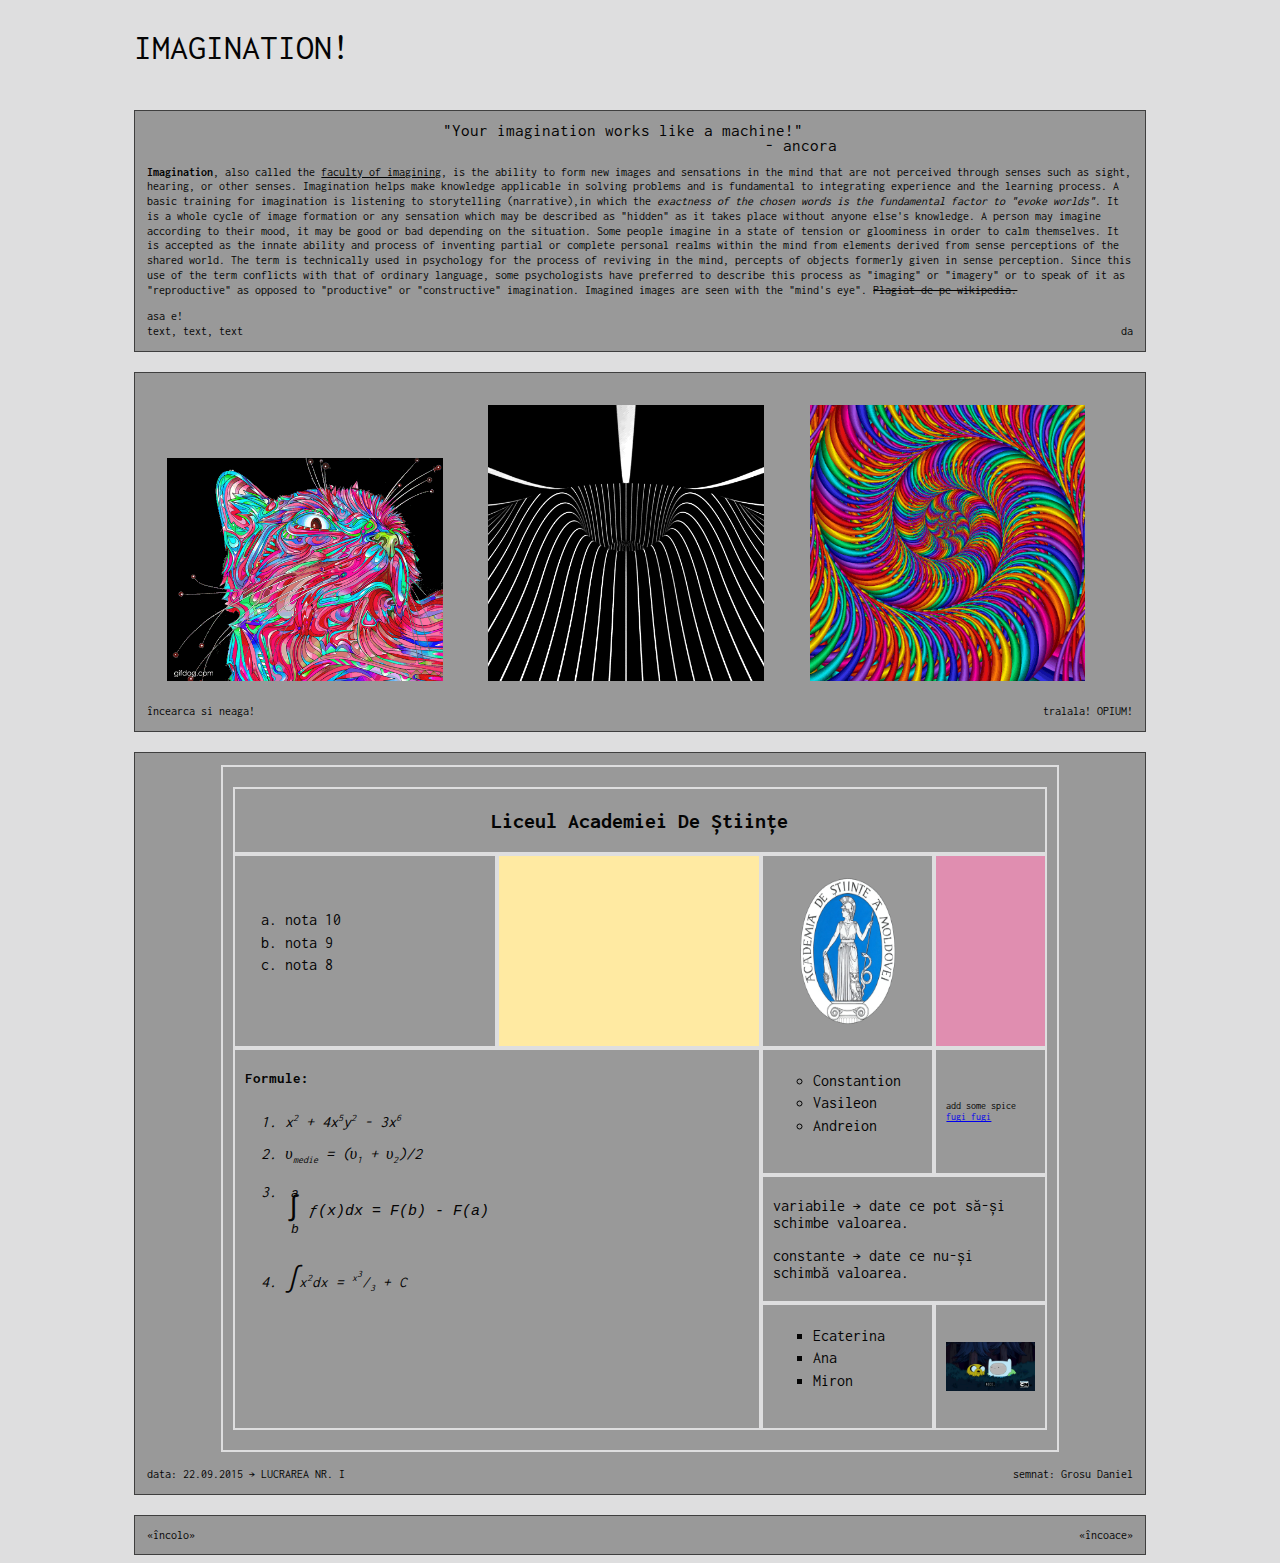
<file: lucrare1/index.html>
<html>
	<head>
		<!-- include files -->
		<meta http-equiv="Content-type" content="text/html; charset=UTF-8"/>
		<link href='https://fonts.googleapis.com/css?family=Inconsolata' rel='stylesheet' type='text/css'>
		<script src="./script.js"></script>
		<link rel="stylesheet" type="text/css" href="style.css">
		<script src="http://code.jquery.com/jquery-1.11.3.min.js"></script>
	</head>

	<body>
		<div id="wrapper">
			<div id="title">
				IMAGINATION!
			</div>
			<div id="content">
			
				<div class="poststyle">
					<div class="quote">"Your imagination works like a machine!"<div style="widht:100%; text-align:right;"> - ancora</div></div>
					<p >
					<b>Imagination</b>, also called the <u>faculty of imagining</u>, is the ability to form new images and sensations in the mind that are not perceived through senses such as sight, hearing, or other senses. Imagination helps make knowledge applicable in solving problems and is fundamental to integrating experience and the learning process. A basic training for imagination is listening to storytelling (narrative),in which the <i>exactness of the chosen words is the fundamental factor to "evoke worlds"</i>. It is a whole cycle of image formation or any sensation which may be described as "hidden" as it takes place without anyone else's knowledge. A person may imagine according to their mood, it may be good or bad depending on the situation. Some people imagine in a state of tension or gloominess in order to calm themselves. It is accepted as the innate ability and process of inventing partial or complete personal realms within the mind from elements derived from sense perceptions of the shared world. The term is technically used in psychology for the process of reviving in the mind, percepts of objects formerly given in sense perception. Since this use of the term conflicts with that of ordinary language, some psychologists have preferred to describe this process as "imaging" or "imagery" or to speak of it as "reproductive" as opposed to "productive" or "constructive" imagination. Imagined images are seen with the "mind's eye". <strike>Plagiat de pe wikipedia.</strike>
					</p>
					<div style="margin-top:12px">asa e!</div>
					<div class="comments">
						<span class="left">text, text, text</span>
						<span class="right">da</span>
					</div>
				</div>
				
				<div class="poststyle">
					<div class="box-image">
						<img src="./img/giph1.gif">
						<img src="./img/giph2.gif">
						<img src="./img/giph3.gif">
					</div>
					<div class="comments">
						<span class="left">încearca si neaga!</span>
						<span class="right">tralala! OPIUM!</span>
					</div>
				</div>
				
				<div class="poststyle" align="center">
					
					<table style="width:85%;" class="lucrare-table" border="1" cellspacing="0px"> 
						<tr>
							<td style="text-align:center" colspan="4">
								<div style="text-align:center; font-size:22; font-weight:bold;">Liceul Academiei De Științe</div>
							</td>
						</tr>
						<tr class="first-row">
							<td>
								<ol style="list-style-type: lower-alpha;">
								  <li>nota 10</li>
								  <li>nota 9</li>
								  <li>nota 8</li>
								</ol>
							</td>
							<td style="background-color:#FFEAA2;" id="yellow-cell">
							</td>
							<td style="text-align:center; "><img src="./img/background-cell.png" width="100px" height="150px"></td>
							<td style="background-color:#E08EB0;" id="pink-cell">
							</td>
						</tr>
						<tr>
							<td rowspan="3" colspan="2" style="vertical-align:top">
								<div style="font-size:15; font-weight:bold;">Formule:</div>
								<ul style="list-style-type:decimal; line-height:2em; font-style:italic; width:50%;">
									<li>x<sup>2</sup> + 4x<sup>5</sup>y<sup>2</sup> - 3x<sup>6</sup></li>
									<li>&upsilon;<sub>medie</sub> = (&upsilon;<sub>1</sub> + &upsilon;<sub>2</sub>)/2</li>
									<li>
										<pre style="margin:0; line-height:18px; letter-spacing:-2px;">
 a
<span style="font-size: 28px;line-height: 0px;">&int;</span><span style="font-size:15px;letter-spacing:0px;"> &fnof;(x)dx = F(b) - F(a)</span>
 b
										</pre>
									</li>
									<li>
										<span style="font-size: 28px;line-height: 0px;">&int;</span><span style="font-size:15px;">x<sup>2</sup>dx = <sup>x<sup>3</sup></sup>&frasl;<sub>3</sub> + C</span>
									</li>
								</ul>
							</td>
							<td>
								<ol style="list-style-type: circle;">
								  <li>Constantion</li>
								  <li>Vasileon</li>
								  <li>Andreion</li>
								</ol>
							</td>
							<td>
								<span style="font-size:10px; cursor: crosshair">
									<a id="add_spice2">add some spice</a>
								<a href="http://dissonare.tumblr.com">fugi fugi</a>
								</span>
							</td>
						</tr>
						<tr>
							<td colspan="2">
								<p>variabile &rarr; date ce pot să-și schimbe valoarea.</p>
								<p>constante &rarr; date ce nu-și schimbă valoarea.</p>
							</td>
						</tr>
						<tr>
							<td>
								<ol style="list-style-type: square;">
								  <li>Ecaterina</li>
								  <li>Ana</li>
								  <li>Miron</li>
								</ol>
							</td>
							<td>
								<img src="./img/giphy4.gif" width="100%" height="51%">
							</td>
						</tr>
					</table>
					<br />
					<div class="comments">
						<span class="left">data: 22.09.2015 &rarr; LUCRAREA NR. I</span>
						<span class="right">semnat: Grosu Daniel</span>
					</div>
				</div>
				<div class="poststyle">
					<div class="comments">
						<span class="left">«încolo»</span>
						<span class="right">«încoace»</span>
					</div>
				</div>
			</div>
		</div>
	</body>
	<script>
		var rotate_by=10, rotate_dur = 1000, coef=1.3;
		$( document ).ready(function(){			
			$.fn.animateRotate = function(angle, duration, easing, complete) {
			  return this.each(function() {
				var $elem = $(this);

				$({deg: angle}).animate({deg: angle}, {
				  duration: duration,
				  easing: easing,
				  step: function(now) {
					$elem.css({
					   transform: 'rotate(' + now + 'deg)'
					 });
				  },
				  complete: complete || $.noop
				});
			  });
			};
			$("#add_spice").click(function(){
				rotate_by=rotate_by*coef;
				rotate_dur=rotate_dur/coef;
				$(".box-image img").animateRotate(rotate_by, rotate_dur);
			});
			$('#yellow-cell').hover(
				function () {
					$(this).css({ backgroundColor: '#E08EB0' }); 
				},
				function () {
					$(this).css({ backgroundColor: '#FFEAA2' });
				}
			);
			$('#pink-cell').hover(
				function () {
					$(this).css({ backgroundColor: '#FFEAA2' }); 
				},
				function () {
					$(this).css({ backgroundColor: '#E08EB0' });
				}
			);
			var q=1;
			$("#add_spice2").click(function(){
				if(q)
				{
					snow.start();
					var delay=10000;
					setTimeout(function(){
						snow.stop();
					}, delay); 
				}else
				{
					snow.stop();
					var delay=10000;
					setTimeout(function(){
						snow.start();
					}, delay); 
				}
				q=!q;
			});
		});
	</script>
</html>
</file>
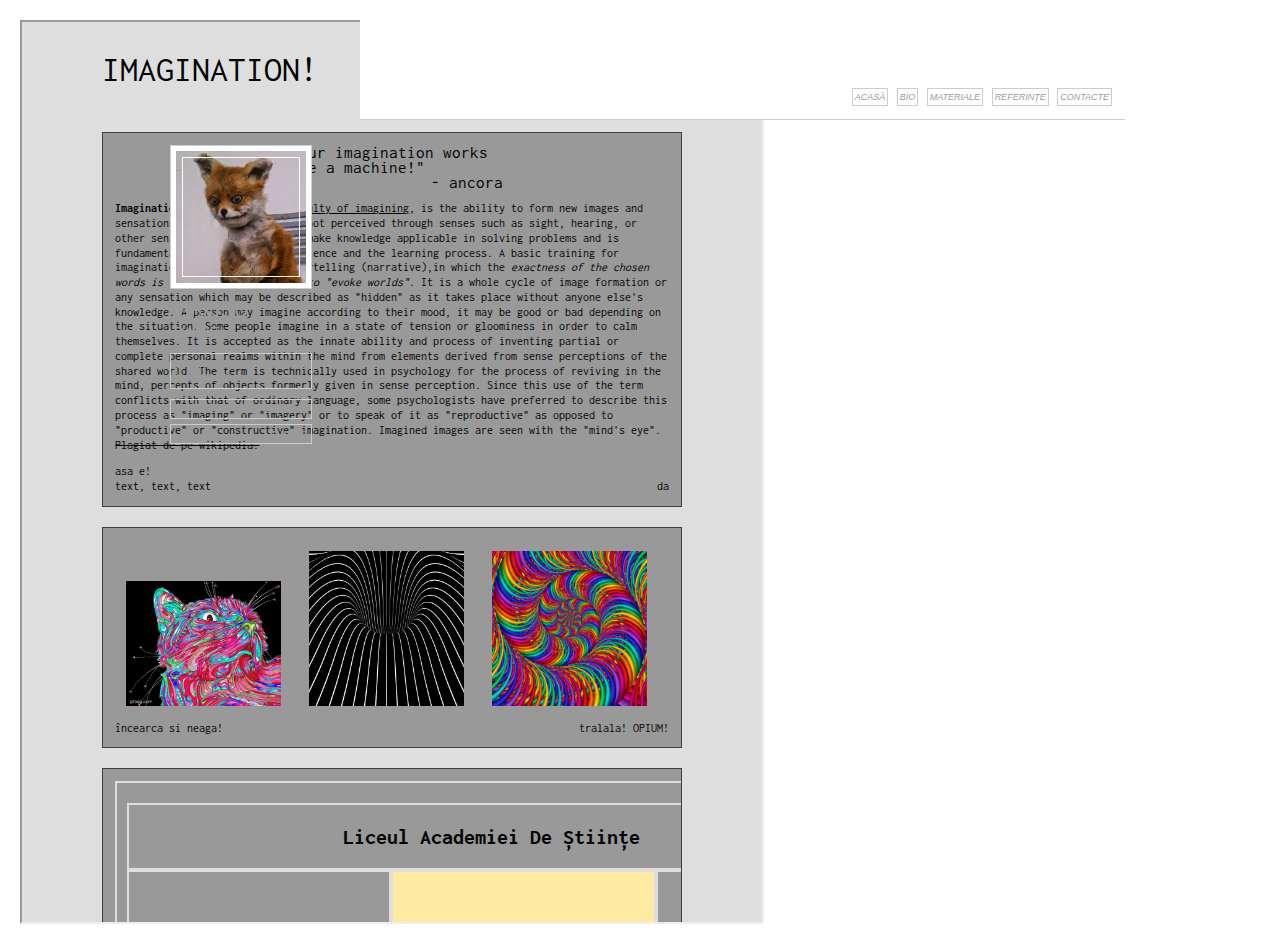
<file: page1.html>
<html>
<head>
<!--    
 ________  ________  ________   ___  _______   ___               ________  ___       
|\   ___ \|\   __  \|\   ___  \|\  \|\  ___ \ |\  \             |\   ____\|\  \      
\ \  \_|\ \ \  \|\  \ \  \\ \  \ \  \ \   __/|\ \  \            \ \  \___|\ \  \     
 \ \  \ \\ \ \   __  \ \  \\ \  \ \  \ \  \_|/_\ \  \            \ \  \  __\ \  \    
  \ \  \_\\ \ \  \ \  \ \  \\ \  \ \  \ \  \_|\ \ \  \____        \ \  \|\  \ \__\   
   \ \_______\ \__\ \__\ \__\\ \__\ \__\ \_______\ \_______\       \ \_______\|__|   
    \|_______|\|__|\|__|\|__| \|__|\|__|\|_______|\|_______|        \|_______|   ___ 
                                                                                |\__\
                                                                                \|__|                  
Efectuat pentru Lucrarea nr.2, Informatică. Prof. Miron Raisa :)                                                            
-->
<meta http-equiv="Content-type" content="text/html; charset=UTF-8"/>
<link rel="stylesheet" type="text/css" href="./style.css">
<script src="http://ajax.googleapis.com/ajax/libs/jquery/1.7/jquery.min.js"></script>
<script src="http://static.tumblr.com/iuw14ew/VSQma1786/jquery.style-my-tooltips.js"></script>
<script>
    (function($){
        $(document).ready(function(){
            $("a[title]").style_my_tooltips({
                tip_follows_cursor:true,
                tip_delay_time:90,
                tip_fade_speed:600,
                attribute:"title"
            });
        });
    })(jQuery);
</script>
</head>
<body>



<title>aici Grosu</title>

<div id="header">
    <div class="navi">
        <a href="./index.html">Acasă</a>
        <a href="./bio.html">Bio</a>
        <a href="./uploads.html">Materiale</a>
        <a href="./references.html">Referințe</a>
        <a href="./contact.html">Contacte</a>
    </div>
</div>

<div id="sidebar">
    <img src="./img/profile.png">
    <div id="name">Grosu <span style="font-size:15px; margin-left:-1px;">Daniel</span></div>
    <div id="bio">dacă aș fi ca toți, cine ar fi ca mine?</div>
    <div class="links">
        <div><a href="https://www.facebook.com/dr.november">facebook</a></div>
        <div><a href="https://www.facebook.com/dr.november">tumblr</a></div>
    </div>

</div>


<div id="content"class="masonry">
    <iframe style="margin:20px; width:740px; height:100%" src="./lucrare1/index.html"></iframe>
</div>

</body>
</html>
</file>
<file: lucrare1/style.css>
body{
	background-color:#DEDEDF;
	background-attachment: fixed;
	background-position: bottom 0px left 0px, bottom 0px right 0px, top left, top left;
	background-repeat: no-repeat, no-repeat, repeat, no-repeat;
	-webkit-background-size: auto, auto, auto, cover;
	-moz-background-size: auto, auto, auto, cover;
	-o-background-size: auto, auto, auto, cover;
	background-size: auto, auto, auto, cover;
	color:#040404;  
	font-family: georgia;
	font-family: 'Inconsolata';
	font-size:12px;
	line-height:123%;
	text-align:left
	padding: 0px;
}
   
#wrapper{
	margin-left:10%;
	margin-right:10%;
	margin-top:40px;
}

#wrapper #title{
	height:50px;
	font-size:36px;
}

.poststyle {
	background-color:#999999;
	overflow:hidden;
	margin-top:20px;
	border: 1px solid #3F3F3F;
	padding:12px;
}

.box-image{
	float: left
	padding:20px;
}

.box-image img{
	width:28%;
	margin:2%;
}

.comments{
	text-size:11px;
}
.comments span{
	margin-left:auto;
}

.comments .left{
float:left;
	text-align:left;
}
.comments .right{
	float:right;
	text-align:right;
}
.quote{
	width:40%;
	margin-left:auto;
	margin-right:auto;
	font-size:17px;
}

table, th, td{
	padding: 20px 10px 20px 10px;
	border: #DEDEDF solid 2px;
}

sup, sub{
	font-size:10px;
}

ol{
	line-height:1.4em;
}

.first-row  td{
	width:25%;
}

#yellow-cell, #pink-cell{
   transition: background-color .5s ease-in-out;
   -moz-transition: background-color .5s ease-in-out;
   -webkit-transition: background-color .5s ease-in-out; 
  -o-transition: background-color .5s ease-in-out; 
}
</file>
<file: style.css>
::-webkit-scrollbar-thumb:vertical {
	background-color:transparent;
	height:auto;
}

::-webkit-scrollbar-thumb:horizontal {
	background-color:transparent;
	height:10px !important;
}

::-webkit-scrollbar {
	height:7px;
	width:7px;
	background-color:transparent;
}

a:hover{
	cursor:url(http://cdn.acfrg.com/o/large.nl/hand3.cur), auto;
}

body {
	padding: 0px;
	margin: 0px;
	color:#9b9b9b;
	font-family:arial;
	line-height:12px;
	font-size:9px;
	text-transform:uppercase;
	background-attachment: fixed;
	background-repeat: repeat;
	background-color: #ffffff;
}

a:link, a:active, a:visited{
	text-decoration: none;
	color:#9b9b9b;
	-webkit-transition: color 0.3s ease-out;
	-moz-transition: color 0.3s ease-out;
	transition: color 0.3s ease-out;
}

a:hover {
	color: #aaaaaa;
	-webkit-transition: color 0.3s ease-out;
	-moz-transition: color 0.3s ease-out;
	transition: color 0.3s ease-out;
}

.entry .permalinks{
	position:absolute;
	padding:5px;
	line-height:10px;
	overflow:hidden;
	text-align:left;
	opacity:0;
	bottom:-27px;
	width:auto;
	z-index:-1;
	left:-1px;
	font-style:italic;
	-webkit-transition: all 0.4s ease-out;
	-moz-transition: all 0.4s ease-out;
	transition: all 0.4s ease-out;
}

.permalinks a{
	text-decoration:underline;
} 

.entry:hover .permalinks{
	opacity:1;
	bottom:-27px;
}

.permalink {
	text-align:right;
	color:#9b9b9b;
	margin-top:-15px;
	padding:5px;
	opacity:0;
	-webkit-transition: all 0.4s ease-out;
	-moz-transition: all 0.4s ease-out;
	transition: all 0.4s ease-out;
}

.permalink a{
	color:#9b9b9b;
}

.hide{
	float:left;
}

.entry:hover .permalink{
	opacity:1;
	margin-top:5px;
}

#header{
	left:50%;
	margin-left:-280px;
	top:0px;
	position:fixed;
	margin-right:auto;
	width: 755px; 
	text-align:right;
	height:auto;
	padding:5px;
	z-index:999;
	padding-top:80px;
	background:#ffffff;
	border-bottom:1px solid #cccccc;
}

#footer{
	left:50%;
	margin-left:-475px;
	bottom:0px;
	position:fixed;
	margin-right:auto;
	width: 950px;
	text-align:right;
	padding:5px;
	z-index:999;
	padding-bottom:50px;
	background:#ffffff;
	border-top:1px solid #cccccc;
}

#sidebar{
	left:50%;
	margin-left:-475px;
	top:140px;
	position:fixed;
	margin-right:auto;
	width: 130px;
	height:auto;
	padding:5px;
	z-index:999;
}

#sidebar img{
	width:calc(100%);
	padding:5px;
	outline:1px solid white;
	background:#ffffff;
	outline-offset:-13px;
	border:1px solid #cccccc;

}



.navi{
	text-align:right;
	margin-left:140px;
	opacity:1;
	margin-top:0px;
	padding:5px;
}

.navi a{
	color:#9b9b9b;
	padding:2px;
	margin:3px;
	font-style:italic;
	display:inline-block;
	text-align:center;
	border:1px solid #cccccc;
	-webkit-transition: all 0.4s ease-out;
	-moz-transition: all 0.4s ease-out;
	transition: all 0.4s ease-out;
}

.navi:hover a{
	opacity:.3;
}

.navi a:hover{
	text-decoration:underline;
	opacity:1;
}
.content{
	display: none;
	background: #ededed;
	padding: 15px;
}

.content.current{
	display: inherit;
}

.entry{
	float:left;
	display: block;
	margin:30px;
	-webkit-filter: grayscale(70%);
	padding:5px;
	border:1px solid #cccccc;

	background:white;
	background-image:URL();
}

#jaz{
	opacity:1
}

#jaz img{
	outline:1px solid transparent;
	outline-offset:-100px;
	-webkit-transition: all 0.2s ease-out;
	-moz-transition: all 0.2s ease-out;
	transition: all 0.2s ease-out;
}

.entry:hover #jaz img{
	outline:1px solid white;
	outline-offset:-20px;
}

.content{
	width: 700px; 
	margin-top:110px; 
	z-index:99;
	margin-left:-280px;
	right:auto;
	left:50%;
	background:#ffffff;
	margin-right:auto;
	position:relative;
	overflow-y: hidden;
	position: relative;
	height: 706px;
}


.title{
	color:#9b9b9b;
}

#bio{
	color:#9b9b9b;
	height:auto;
	border:1px solid #cccccc;
	padding:5px;
	margin-top:5px;
	opacity:1;
	width:130px;
	text-align:justify;
}
#name{
	color:#9b9b9b;
	line-height: 22px;
	font-size:20px;
	padding:5px;
	margin-top:5px;
	margin-left: 0px;
	width:130px;
}

.links{
	margin-top: 10px;
}

.links div{
	color:#9b9b9b;
	border:1px solid #cccccc;
	padding:3px;
	margin-top:5px;
	width:auto;
	margin-right: -12px;
	text-align: right;
}

#caption{
	display:none;
}

#postnotes{
	text-align: justify;
	text-transform:uppercase;
}

#postnotes blockquote{
	border: 0px;
}

blockquote{
	padding:0px 0px 2px 5px;
	margin:0px 0px 2px 10px;
	border-left: 1px solid #9b9b9b;

}

blockquote p, ul{
	margin:0px;
	padding:0px;
}

a img{
	border: 0px;
}


ul, ol, li{
	list-style:none; margin:0px; padding:3px;
}

.user_1 .label, .user_2 .label, .user_3 .label, .user_4 .label, .user_5 .label, .user_6 .label,
.user_7 .label, .user_8 .label, .user_9 .label {
	color:#9b9b9b;
}

.notes img{
	border-radius:100%;width:10px;margin-right:10px;
}
small{
	font-size: 90%;
}
</file>
